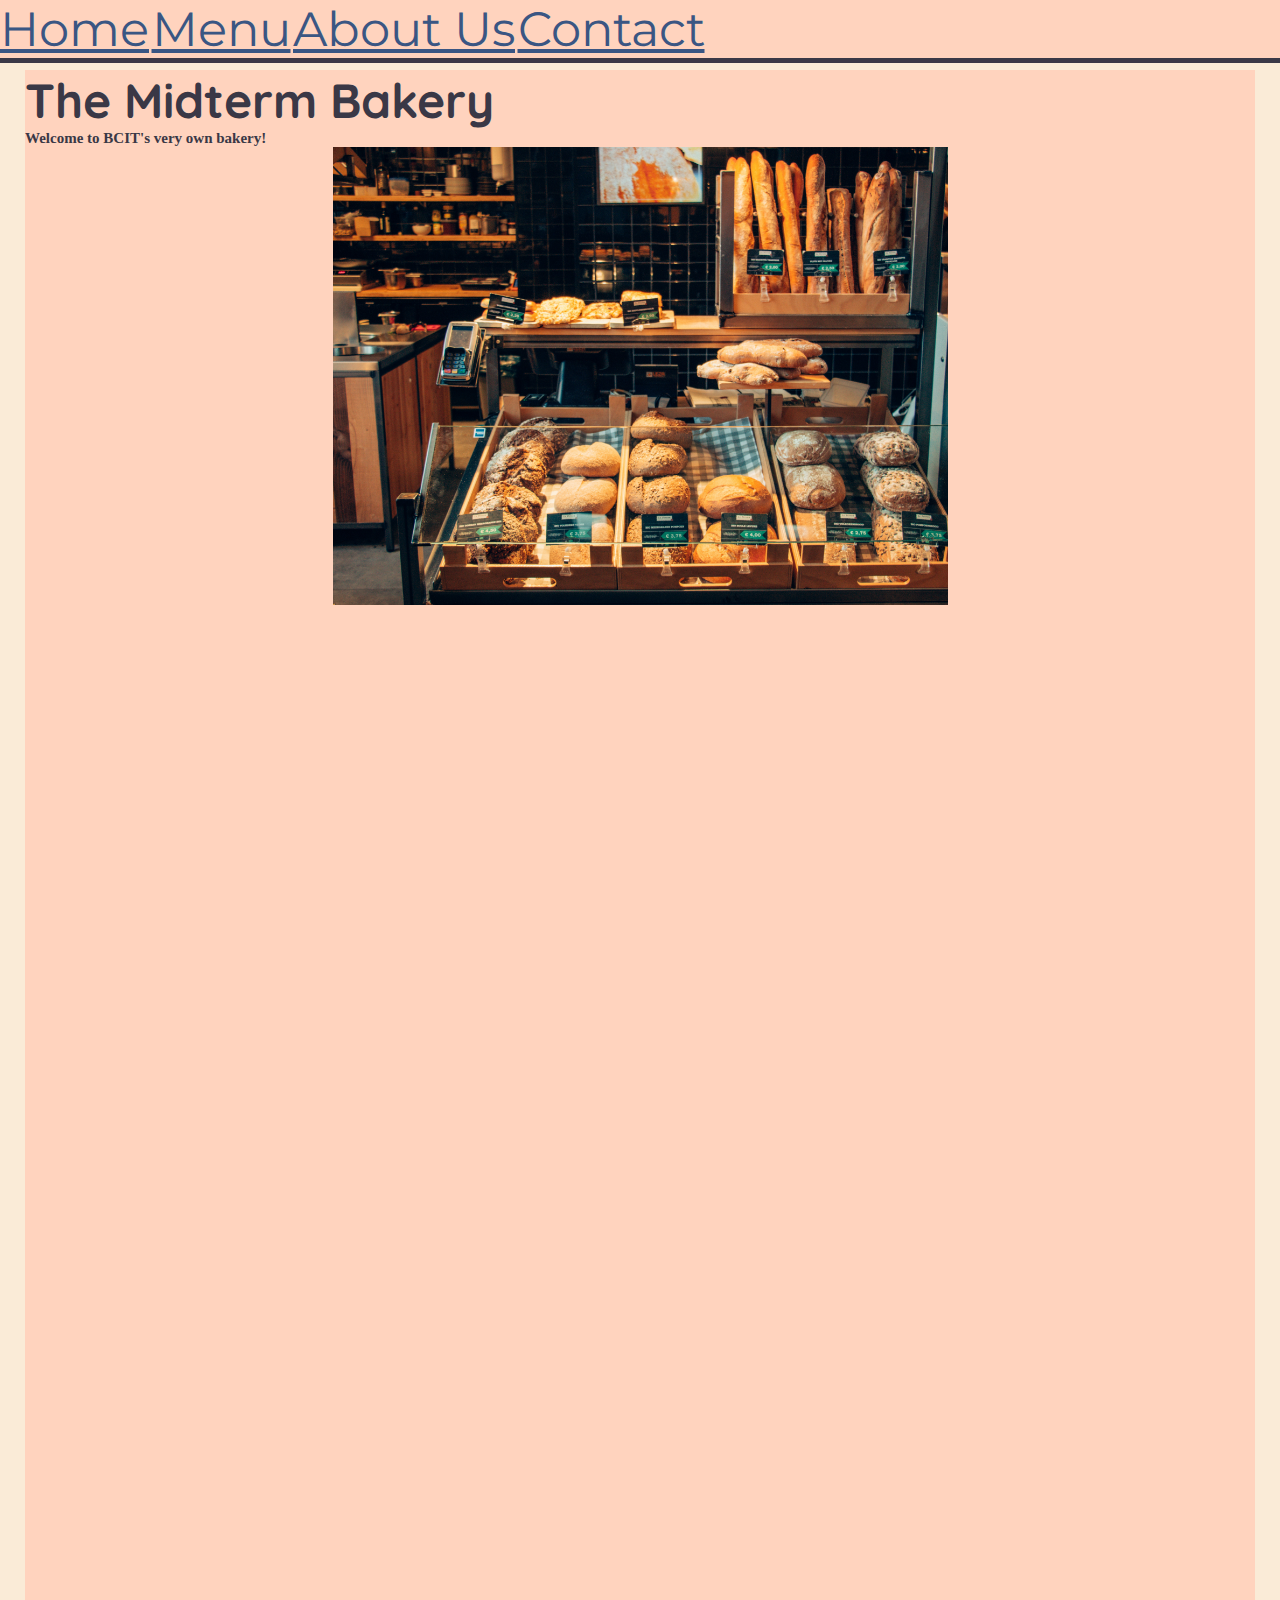
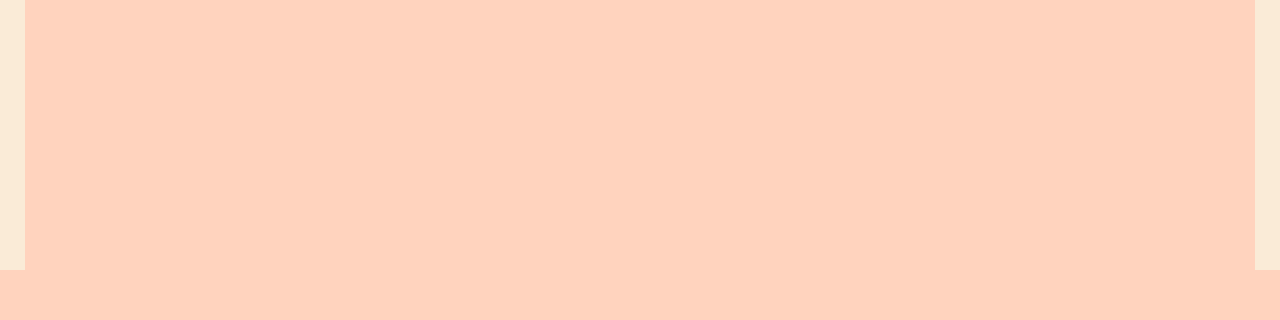
<file: index.html>
<!DOCTYPE html>
<html lang="en">
<head>
  <meta charset="UTF-8">
  <meta name="viewport" content="width=device-width, initial-scale=1.0">
  <link rel="preconnect" href="https://fonts.gstatic.com">
  <link href="https://fonts.googleapis.com/css2?family=Montserrat:wght@100&display=swap" rel="stylesheet">
  <link href="https://fonts.googleapis.com/css2?family=Quicksand:wght@300&display=swap" rel="stylesheet">
  <link rel="stylesheet" href="css/style.css">
  <title>Midterm Bakery</title>
</head>
<body>
  <header>
    <nav>
      <ul>
        <li><a href="index.html">Home</a></li>
        <li><a href="pages/menu.html">Menu</a></li>
        <li><a href="pages/about.html">About Us</a></li>
        <li><a href="pages/contact.html">Contact</a></li>
      </ul>
    </nav>
  </header>
  <section>
    <h1>The Midterm Bakery</h1>
    <h2>Welcome to BCIT's very own bakery!</h2>
      <img src="/images/miti-R1ql7fk3I1Y-unsplash.jpg" alt="Baked Goods at Midterm Bakery">
  </section>
</body>
</html>
</file>
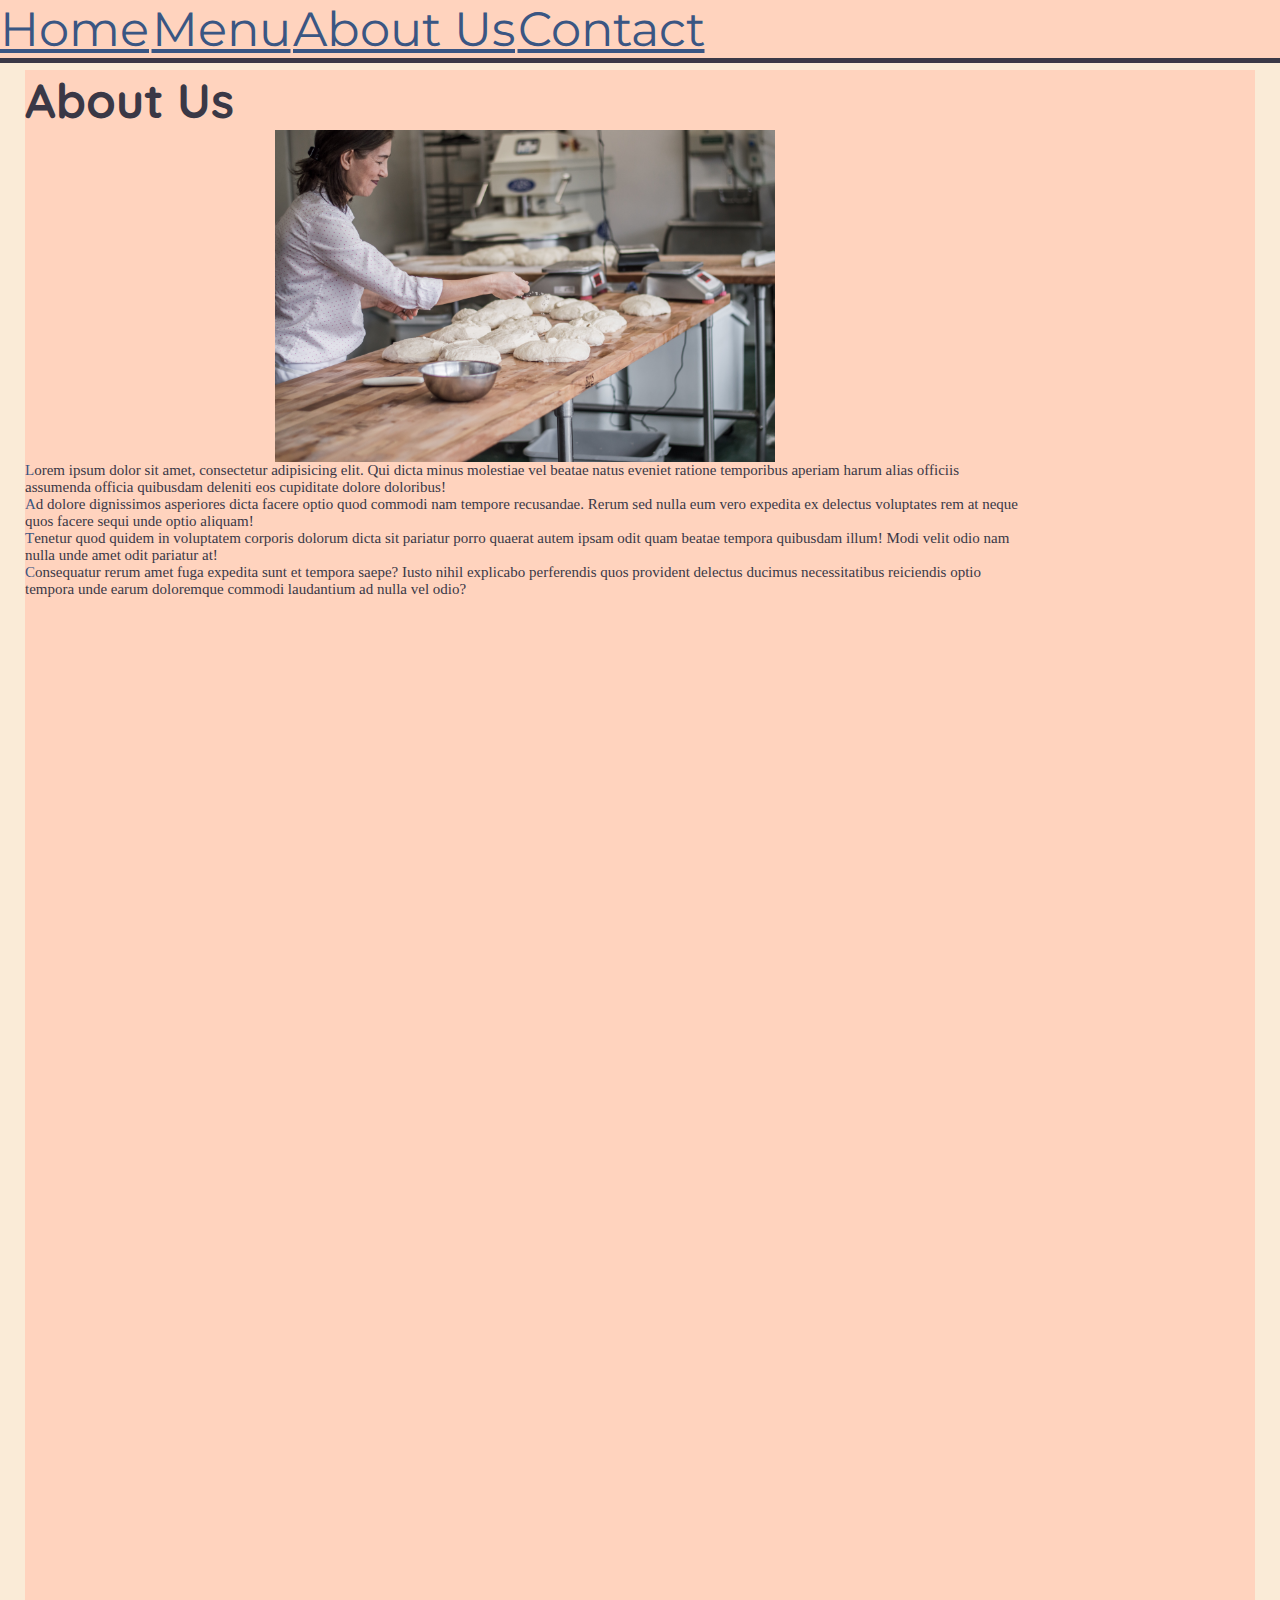
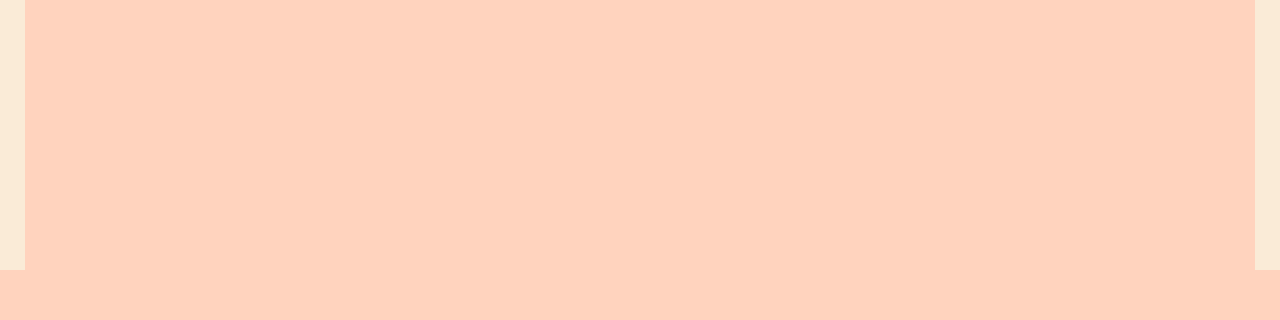
<file: pages/about.html>
<!DOCTYPE html>
<html lang="en">
<head>
  <meta charset="UTF-8">
  <meta name="viewport" content="width=device-width, initial-scale=1.0">
  <link rel="stylesheet" href="/css/style.css">
  <link rel="preconnect" href="https://fonts.gstatic.com">
  <link href="https://fonts.googleapis.com/css2?family=Montserrat:wght@100&display=swap" rel="stylesheet">
  <link href="https://fonts.googleapis.com/css2?family=Quicksand:wght@300&display=swap" rel="stylesheet">
  <title>Midterm Bakery</title>
</head>
<body>
  <header>
    <nav>
      <ul>
        <li class="nav-items"><a href="/index.html">Home</a></li>
        <li class="nav-items"><a href="menu.html">Menu</a></li>
        <li class="nav-items"><a href="about.html">About Us</a></li>
        <li class="nav-items"><a href="contact.html">Contact</a></li>
      </ul>
    </nav>
  </header>
  <section>
    <h1>About Us</h1>
    <div class="paragraph">
      <img src="/images/maranda-vandergriff-fZBwUGlKbO8-unsplash.jpg" alt="Maranda Vandergriff in Bakery">
      <p>Lorem ipsum dolor sit amet, consectetur adipisicing elit. Qui dicta minus molestiae vel beatae natus eveniet ratione temporibus aperiam harum alias officiis assumenda officia quibusdam deleniti eos cupiditate dolore doloribus!</p>
      <p>Ad dolore dignissimos asperiores dicta facere optio quod commodi nam tempore recusandae. Rerum sed nulla eum vero expedita ex delectus voluptates rem at neque quos facere sequi unde optio aliquam!</p>
      <p>Tenetur quod quidem in voluptatem corporis dolorum dicta sit pariatur porro quaerat autem ipsam odit quam beatae tempora quibusdam illum! Modi velit odio nam nulla unde amet odit pariatur at!</p>
      <p>Consequatur rerum amet fuga expedita sunt et tempora saepe? Iusto nihil explicabo perferendis quos provident delectus ducimus necessitatibus reiciendis optio tempora unde earum doloremque commodi laudantium ad nulla vel odio?</p>
    </div>  
</body
</html>
</file>
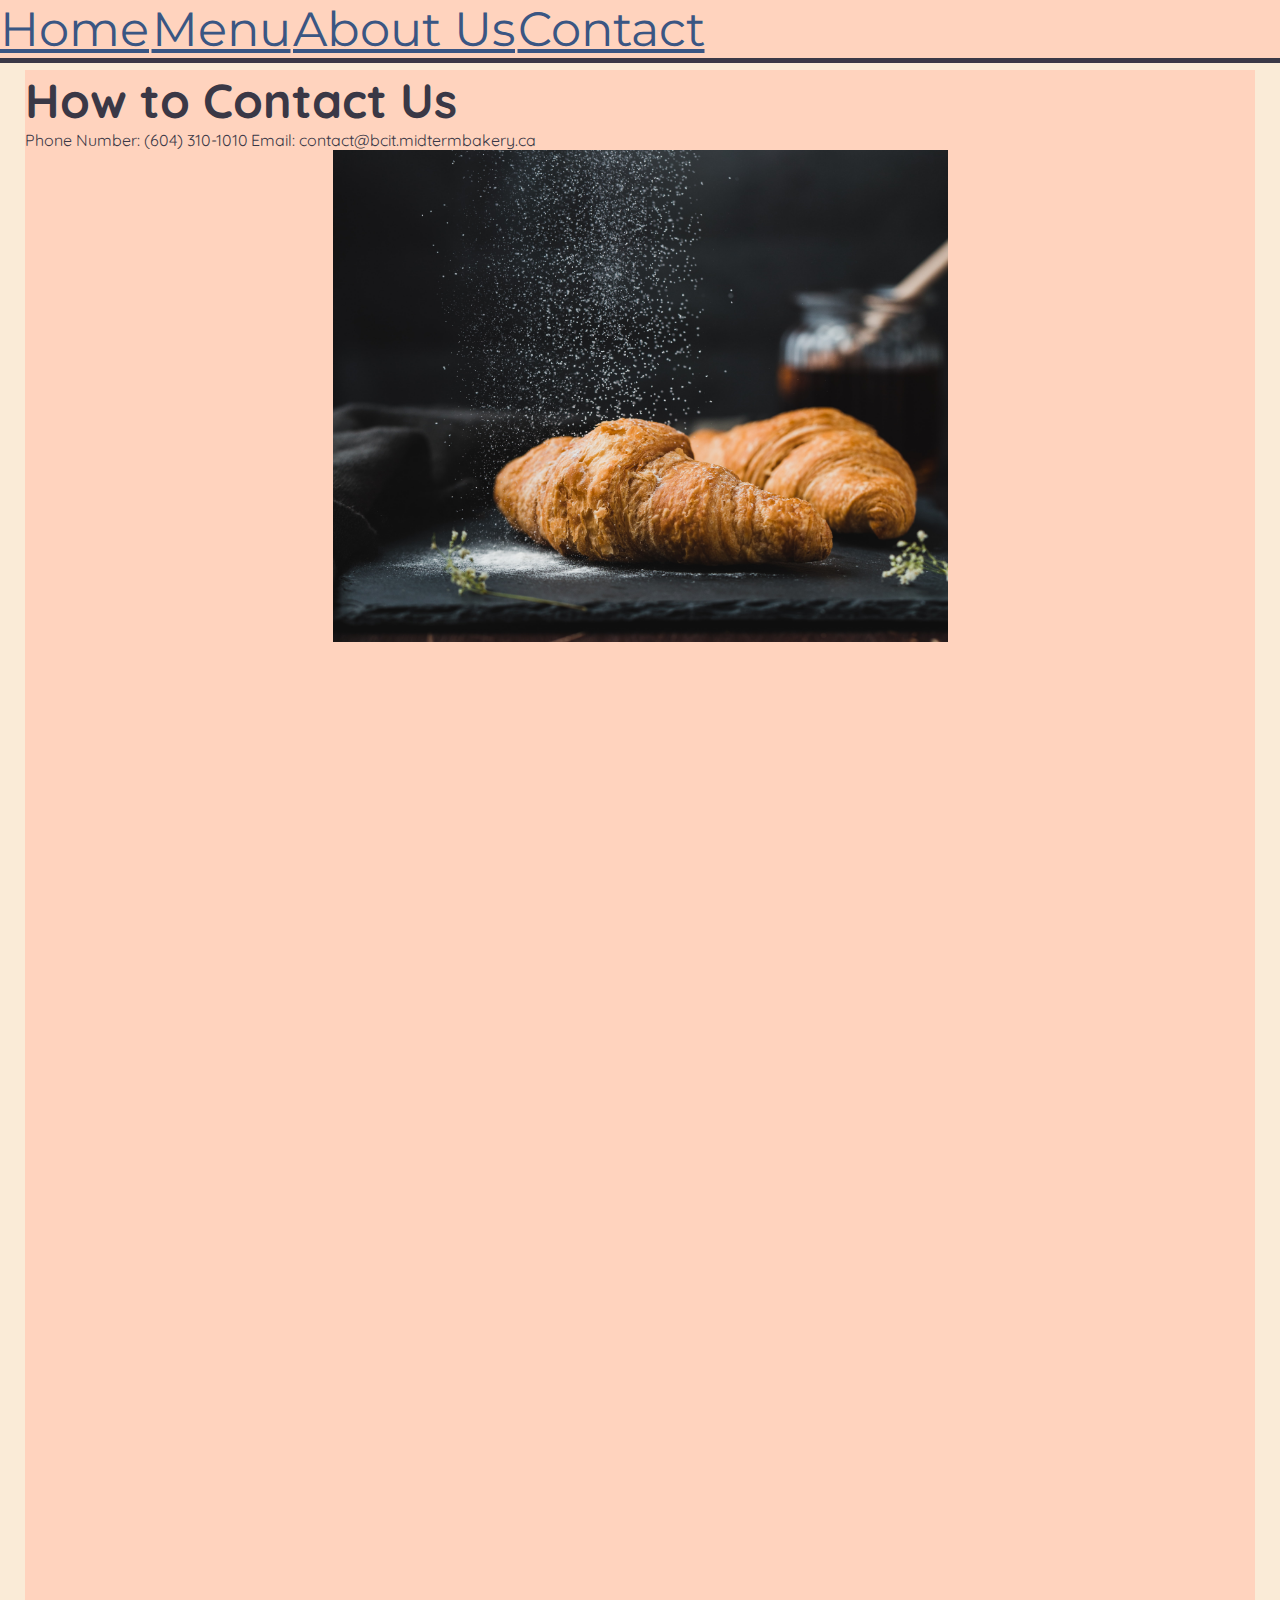
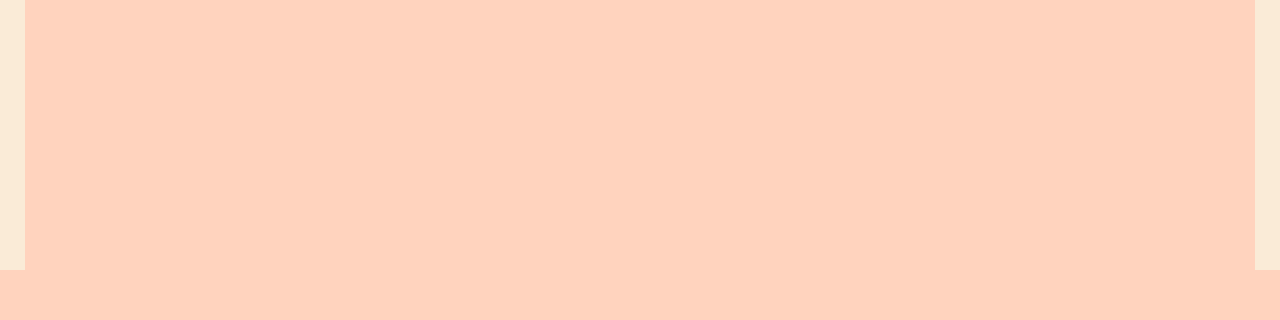
<file: pages/contact.html>
<!DOCTYPE html>
<html lang="en">
<head>
  <meta charset="UTF-8">
  <meta name="viewport" content="width=device-width, initial-scale=1.0">
  <link rel="preconnect" href="https://fonts.gstatic.com">
  <link href="https://fonts.googleapis.com/css2?family=Montserrat:wght@100&display=swap" rel="stylesheet">
  <link href="https://fonts.googleapis.com/css2?family=Quicksand:wght@300&display=swap" rel="stylesheet">
  <link rel="stylesheet" href="/css/style.css">
  <title>Midterm Bakery</title>
</head>
<body>
  <header>
    <nav>
      <ul>
        <li><a href="/index.html">Home</a></li>
        <li><a href="/pages/menu.html">Menu</a></li>
        <li><a href="/pages/about.html">About Us</a></li>
        <li><a href="/pages/contact.html">Contact</a></li>
      </ul>
    </nav>  
  </header>
  <section>
    <h1>How to Contact Us</h1>
    <ul>
      <li>Phone Number: (604) 310-1010</li>
      <li>Email: contact@bcit.midtermbakery.ca</li>
    </ul>
      <img src="/images/mae-mu-m9pzwmxm2rk-unsplash.jpg" alt="Bread in oven">
  </section>
</body>
</html>
</file>
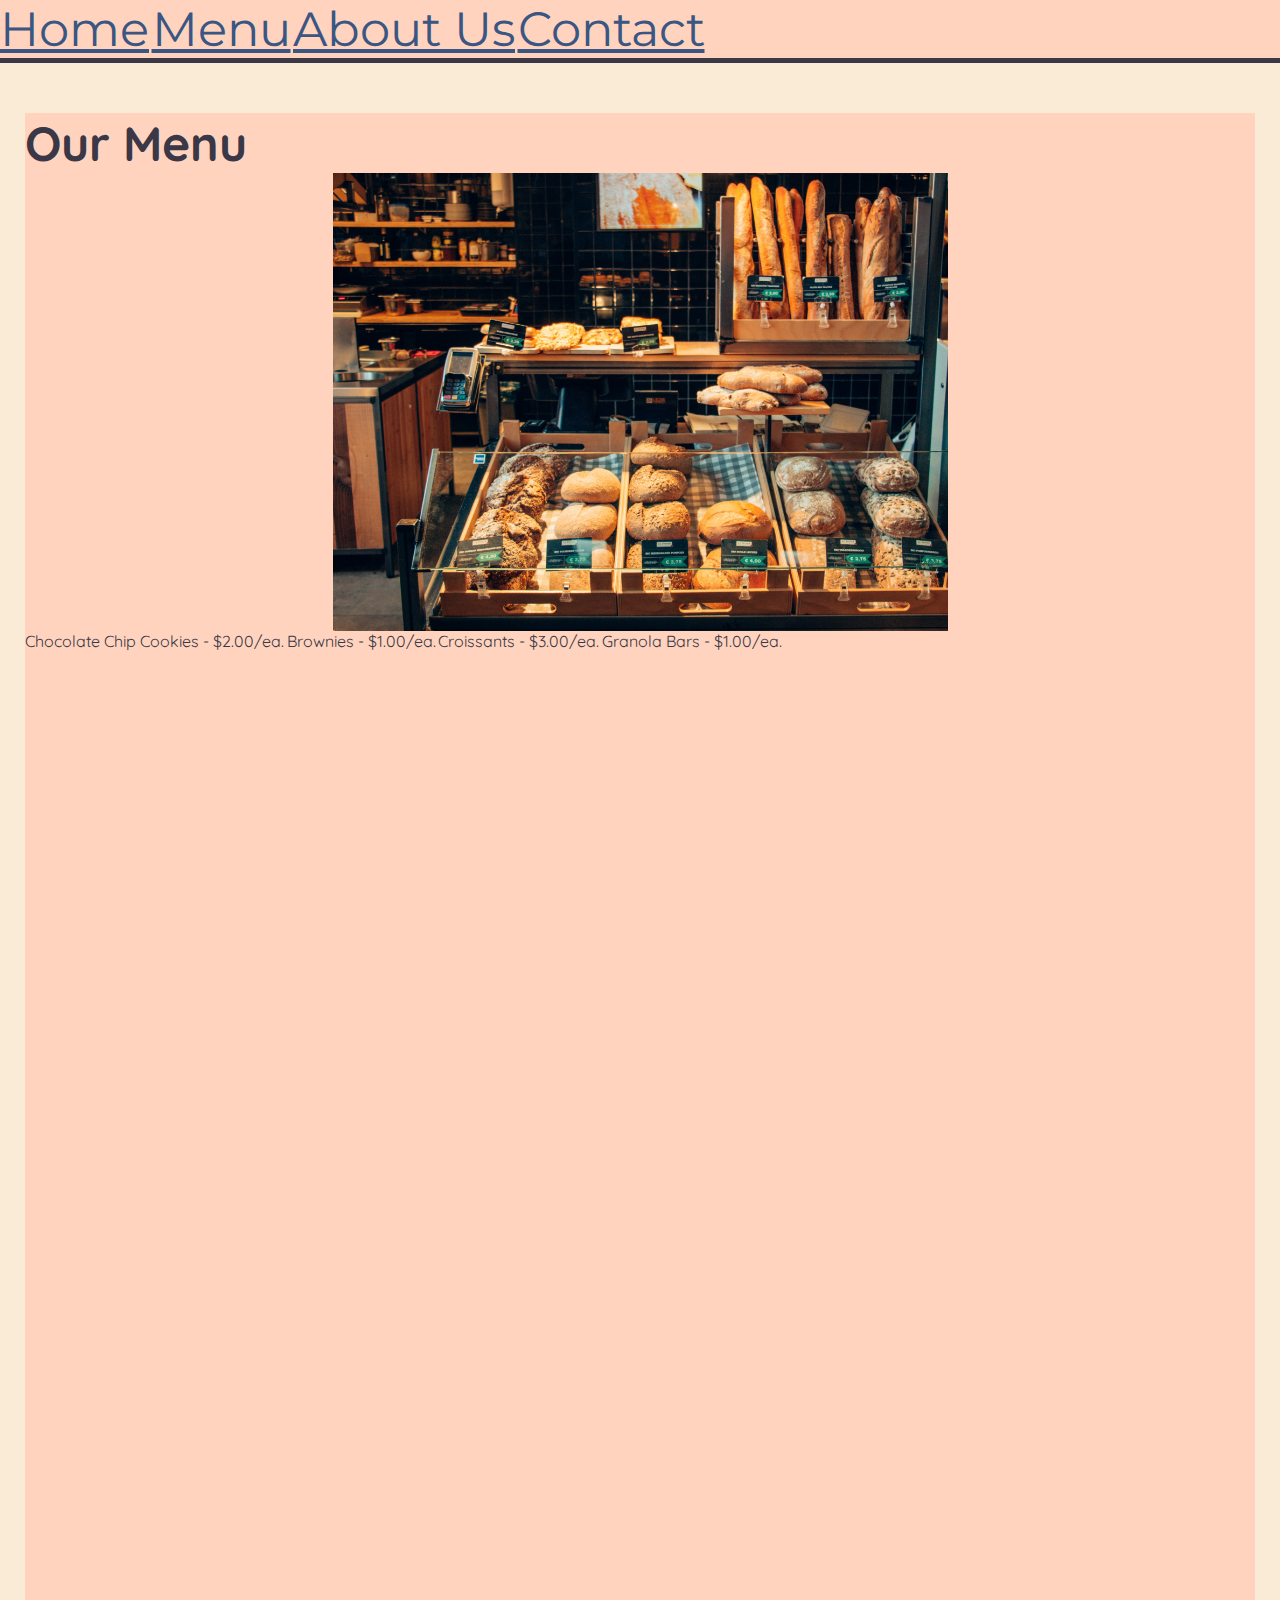
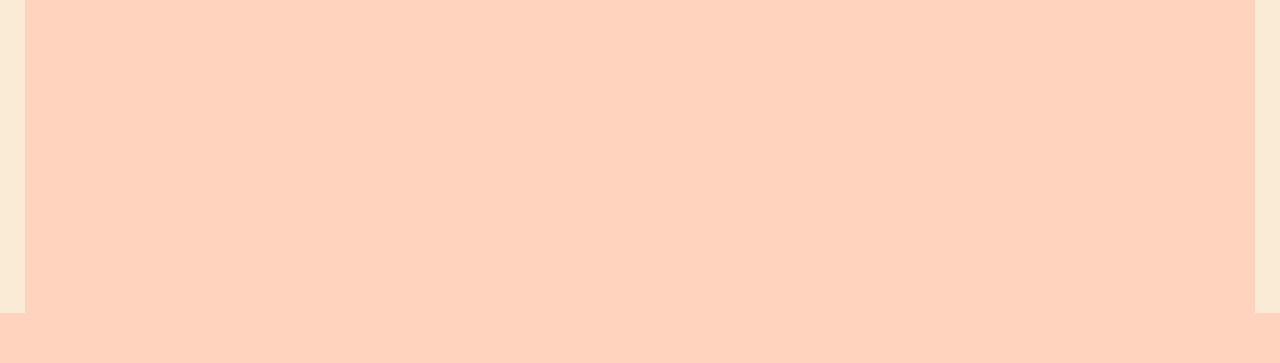
<file: pages/menu.html>
<!DOCTYPE html>
<html lang="en">
<head>
  <meta charset="UTF-8">
  <meta name="viewport" content="width=device-width, initial-scale=1.0">
  <link rel="preconnect" href="https://fonts.gstatic.com">
  <link href="https://fonts.googleapis.com/css2?family=Montserrat:wght@100&display=swap" rel="stylesheet">
  <link href="https://fonts.googleapis.com/css2?family=Quicksand:wght@300&display=swap" rel="stylesheet">
  <link rel="stylesheet" href="/css/style.css">
</head>
<body>
  <nav>
    <ul>
      <li><a href="/index.html">Home</a></li>
      <li><a href="/pages/menu.html">Menu</a></li>
      <li><a href="/pages/about.html">About Us</a></li>
      <li><a href="/pages/contact.html">Contact</a></li>
    </ul>
  </nav>
  <section>
    <h1>Our Menu</h1>
      <img src="/images/miti-R1ql7fk3I1Y-unsplash.jpg" alt="Bread display">
      <ol>
        <li>Chocolate Chip Cookies - $2.00/ea.</li>
        <li>Brownies - $1.00/ea.</li>
        <li>Croissants - $3.00/ea.</li>
        <li>Granola Bars - $1.00/ea.</li>
      </ol>
  </section>
</body>
</html>
</file>
<file: css/style.css>
* {
  margin: 0;
  padding: 0;
  background-color: #ffd3be;
}

header {
  position: sticky;
  top: 0px;
  height: 20px;
  background-color: #639a88;
}

body {
  margin: 0;
  padding: 0;
  background-color: antiquewhite;
  color: #3a3846;
  font-size: 10px;
}

nav {
  border-bottom: 5px solid #3a3846;
}

nav ul {
  list-style: none;
}

.nav-item {
  margin: 15px 5px;
  padding-right: 1rem;
  display: inline-block;
}

a {
  font-family: 'Montserrat', sans-serif;
  font-size: 3rem;
  text-decoration: underline;
  color: #3A5683;
}

a.hover {
  text-decoration: line-through 3px;
}

h1 {
  font-family: 'Quicksand', sans-serif;
  font-size: 3rem;
  display: inline;
}

section {
  margin: 50px 25px;
  height: 200vh;
}

img {
  display: block;
  margin-left: auto;
  margin-right: auto;
  width: 50%;
}

.paragraph {
  max-width: 1000px;
  font-size: 15px;
}

p::first-letter {
  color: #3A5683;
  font-variant: small-caps;
}

li:nth-child(2) {
  padding: 0rem;
}

li {
  display: inline;
  font-family: 'Quicksand', sans-serif;
  font-size: 1rem;
  list-style: square;
}
</file>
